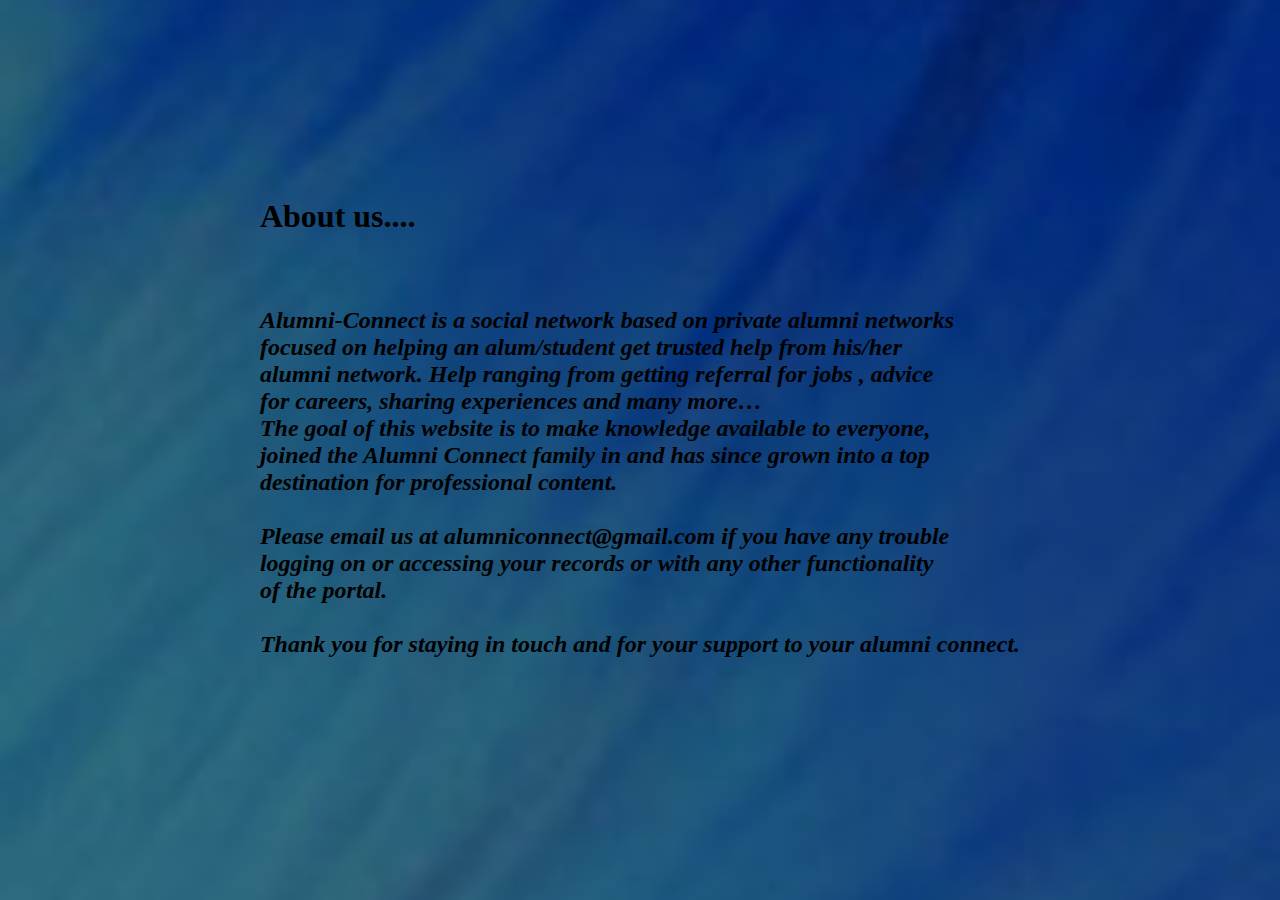
<file: about.html>
<!DOCTYPE html>
<html>
<head>
	<title>About</title>
	 <link rel="stylesheet" type="text/css" href="style.css">
</head>
<body>
<div class="imgqu">
	
</div>
<div class="ab">
	<h1>About us....</h1>
	<pre>
		<h2>
			<i>
Alumni-Connect is a social network based on private alumni networks
focused on helping an alum/student get trusted help from his/her
alumni network. Help ranging from getting referral for jobs , advice
for careers, sharing experiences and many more…
The goal of this website is to make knowledge available to everyone,
joined the Alumni Connect family in and has since grown into a top
destination for professional content.

Please email us at alumniconnect@gmail.com if you have any trouble
logging on or accessing your records or with any other functionality
of the portal. 

Thank you for staying in touch and for your support to your alumni connect.
</i>
</h2>
<pre>
</div>
</body>
</html>
</file>
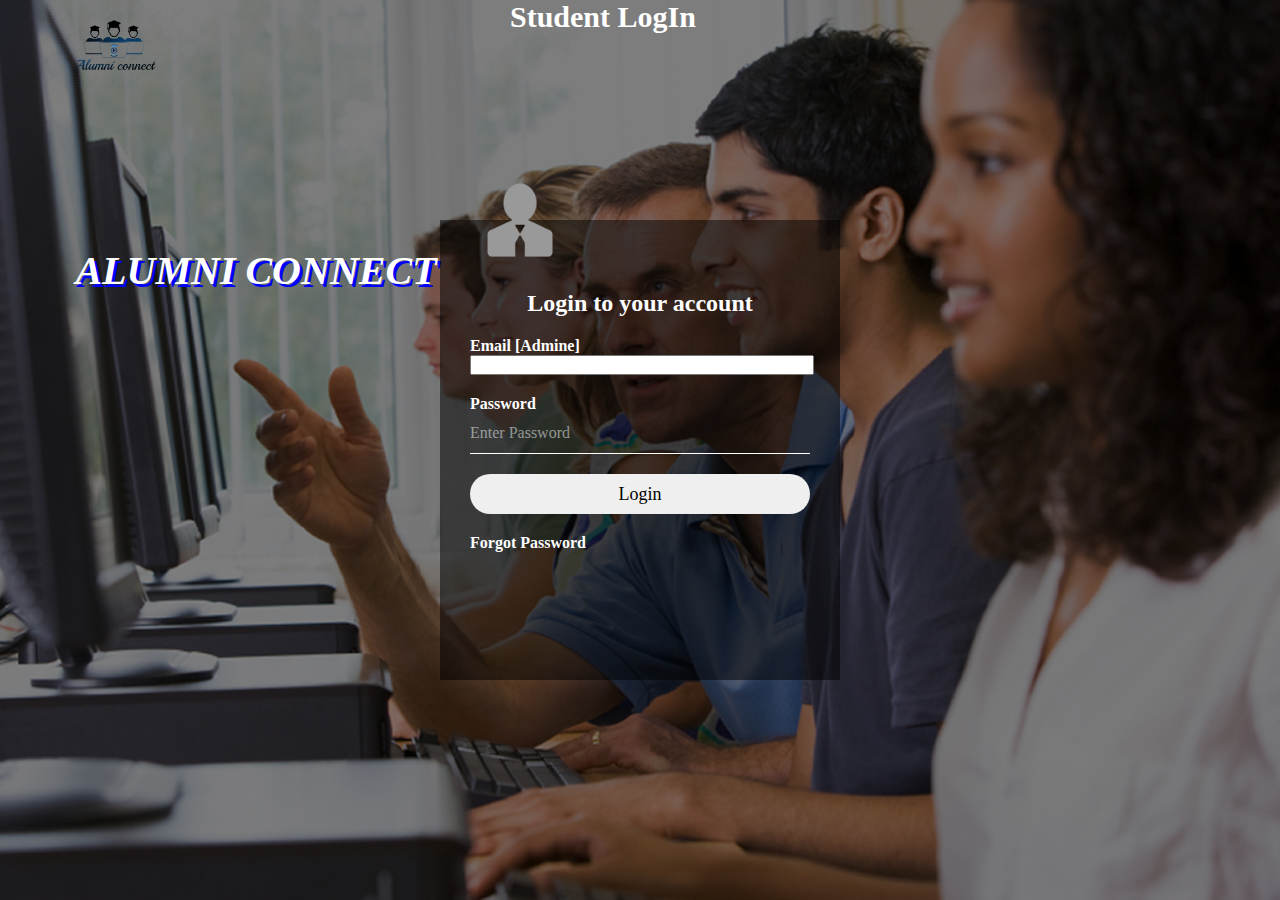
<file: admin.html>
<!DOCTYPE html>
 <html>
 <head>
 <title> Alumni Connect</title> 
 <link rel="stylesheet" type="text/css" href="style.css">
 <style type="text/css">
  #student a{margin-top: 20%;
 	font-size: 30px;
 	margin-left: 25%;
 }
  a:hover {
                
                text-decoration: underline;
                color: #212e6b;
</style>

</head>

 <body>
<header>
<div class="main">
<div class="logo">
<img src="logo1.png">
</div>
</div>
<div class="title ">
<h1 style="color: white;top: 90%;font-size: 40px; text-shadow: 3px 3px blue"><i>ALUMNI CONNECT</i><h1>
	
</div>
<div class ="box">
<img src="pp1.png" class="usr">
<h2>Login to your account</h2>
<form action="include/login1.inc.php" method="POST">
<p>Email    [Admine]</p>
<input type="email" name ="email"placeholder="Enter Email" >
<p>Password</p>
<input type="password" name="pwd" placeholder="Enter Password" ><br>
<button type="submit" name="submit">Login</button>
<div class="fg"><a href="#forget.php" ><b>Forgot Password<b></a></div>
</form> 
</div>
<h2 id="student"><a href="index.php">Student LogIn</a></h2>
</header>
</body> 
</html>
</file>
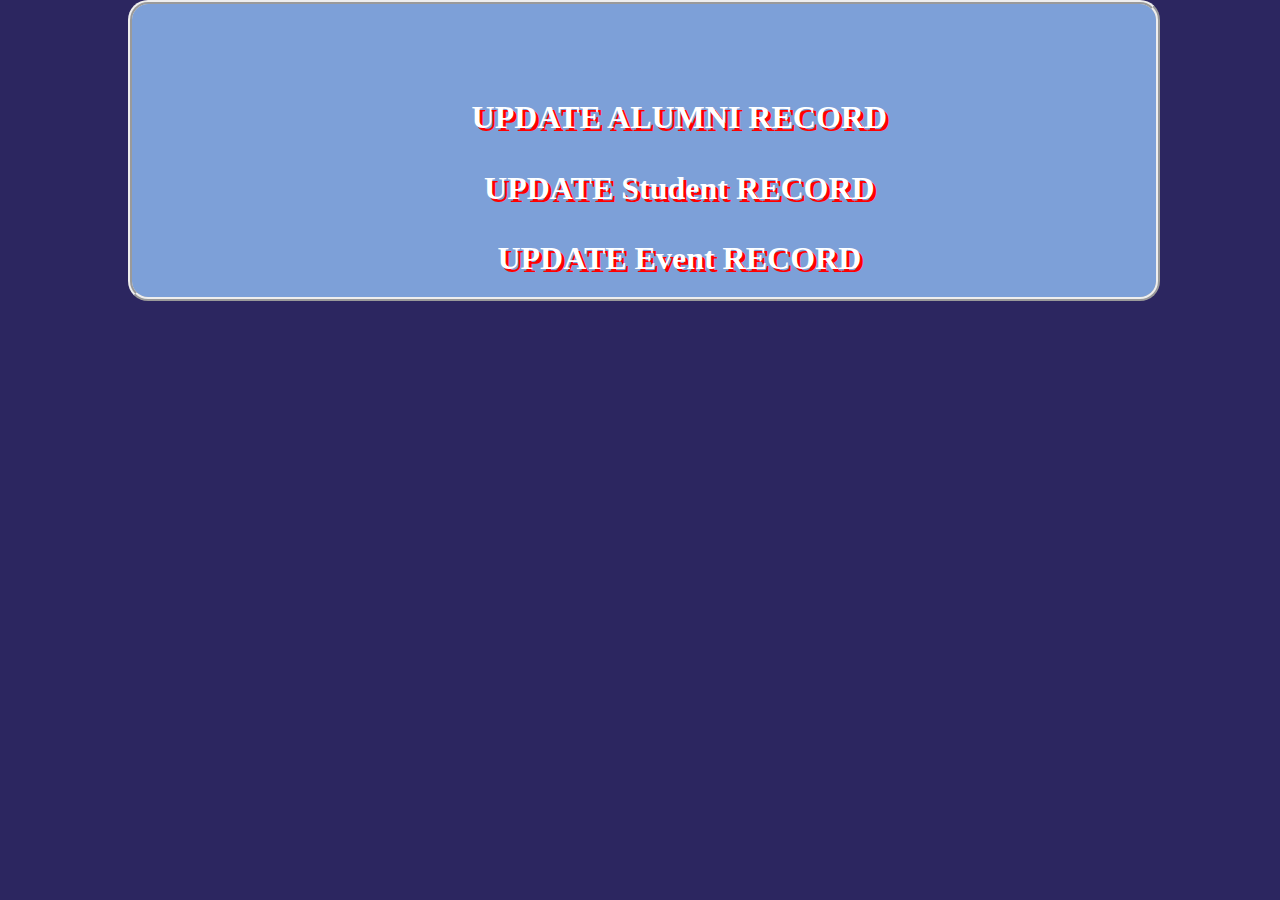
<file: updatehome.html>
<!DOCTYPE html>
<html>
<head>
	<title>ALL Update</title>
<style>
*{margin:0;
	padding:0;
	font-family:century gothic;}

	body{
		background-color: #2c2660;
		color:white;
	}
	#alumni{
		margin-left:  30%;
		margin-top: 10%;
	}
	#student{
		margin-left:  30%;
		margin-top: 2%;
	}

#event{
		margin-left:  30%;
		margin-top: 2%;
	}
  a{

	text-decoration: none;
	color:white;
}
       a:hover {
                
                text-decoration: underline;
                color: green;
                
            }
       h1{

       	text-shadow: 3px 3px red;
       }
#al
{
	background-color: #7da0d8;
	margin-left: 10%;
	margin-bottom: 4%;
width: 80%;
height: 90%;
		border-width:  4px ;
	
border-style: ridge;
border-radius: 20px;
}
#al h1{
	margin-top: -1%;
	margin-left: -33%;
	padding-bottom: 20px;
text-align: center;
	
}

</style>

</head>
<body>
	<div id="al" >

	<div id="alumni"><a href="display.php"><h1>UPDATE ALUMNI RECORD</h1></a></div>
	<div id="student"><a href="supdate.php"><h1>UPDATE Student RECORD</h1></a></div>
    <div id="event"><a href="evupdate.php"><h1>UPDATE Event RECORD</h1></a></div>

</div>
</body>
</html>
</file>
<file: style.css>
*{
	margin:0;
	padding:0;
	font-family:century gothic;
	
}
/* start This is the index  page style */

header{
	background-image:linear-gradient(rgba(0,0,0,0.5),rgba(0,0,0,0.5)), url(backg.jpg);
height: 100vh;
background-size: cover;
background-position: center;
}
ul{
	float:right;
	  list-style-type:none;
	  margin-top:25px;
}
ul li{display:inline-block;}
ul li a{
	text-decoration:none;
	color:#fff;
	padding:5px 20px;
	border:1px solid transparent; 
	transition:0.6s ease;
}  
ul li a:hover{background-color:#fff;
color:#000;}
.logo img{ float:left;
width:150px;
height:auto;
.fg a:hover{color:red;}
}
.main{max-width:1200px;
margin:auto;  }
.title{
	position:absolute;
	top:30%;
	left:20%;
	transform: translate(-50%,-50%);
}
.title h1,h6{ color:#fff;
	
}
.box{
	background:rgba(0,0,0,0.5);
	color :#fff;
	width :400px;
	height:460px;
	top:50%;
	left:50%;
	transform: translate(-50%,-50%);
	box-sizing:border-box;
	position:absolute;
	padding:70px 30px;
}
.usr{
	width:100px;
	height:100px;
	border-radius:50%;
	overflow:hidden;
	position:absolute;
	top:calc(-100px/2);
	left:calc(50%-50px);
}
.box h2{
	margin:0;
	padding:0 0 20px;
	text-align:center;
}
.box p{margin:0;
padding:0;
font-weight:bold;
color:#fff;
}
.box input,button{width:100%;
margin-bottom:20px;}
.box input[type="text"],
.box input[type="password"]
{
	border:none;
	border-bottom:1px solid #fff;
	background:transparent;
	outline:none;
	height:40px;
	color:#fff;
	font-size:16px;
}
::placeholder{ color:rgba(255,255,255,.5);
}
.box button[type="submit"]
{border:none;
outline:nonr;
height:40px;
font-size:18px;
cursor:pointer;
border-radius:20px;
}
a {
	text-decoration:none;
	color:#fff;

} h6{color :#fff;
	width :400px;
	height:460px;
	top:50%;
	left:50%;
	transform: translate(-50%,-50%);
	box-sizing:border-box;
	position:absolute;
	padding:70px 30px;

}


/* Start This is the Regitration  page style */

	.usr1{
	width:100px;
	height:100px;
	border-radius:50%;
	overflow:hidden;
	position:absolute;
	top:calc(-100px/2);
	left:calc(50%-50px);
}
.box h1{color:#fff;
	margin:0;
	padding:0 0 20px;
	text-align:center;
}
.box1 p{margin:0;
padding:0;
font-weight:bold;
color:#fff;
}
.box1 input{width:100%;
margin-bottom:20px;}
.box1 input[type="text"],
.box1 input[type="text"],
.box1 input[type="date"],
.box1 input[type="text"],
.box1 input[type="password"]
{
	border:none;
	border-bottom:1px solid #fff;
	background:transparent;
	outline:none;
	height:40px;
	color:#fff;
	font-size:16px;
}
::placeholder{ color:rgba(255,255,255,.5);
}
.box1 input[type="submit"]
{border:none;
outline:nonr;
height:40px;
font-size:20px;
cursor:pointer;
border-radius:20px;
}
.box1{
	background:rgba(0,0,0,0.5);
	color :#fff;
	width :400px;
	height:800px;
	top:70%;
	left:50%;
	transform: translate(-50%,-50%);
	box-sizing:border-box;
	position:absolute;
	padding:70px 30px;
}
a 
{
	text-decoration:none;
	color:#fff;
		}
#header1{
	background-image:linear-gradient(rgba(0,0,0,0.5),rgba(0,0,0,0.5)), url(rb.jpg);
height: 900px;
background-size: cover;
background-position: center;
}
/* this is About style*/


.imgqu{
	background-image:linear-gradient(rgba(0,0,0,0.5),rgba(0,0,0,0.5)), url(ujj.jpg);
height: 100vh;
	background-size: cover;
background-position: center;

}

.ab{
	position:absolute;
	top:50%;
	left:50%;
	transform: translate(-50%,-50%);
}


.pic img{ float:right;
width:150px;
height:auto;
top:20%;
</file>
